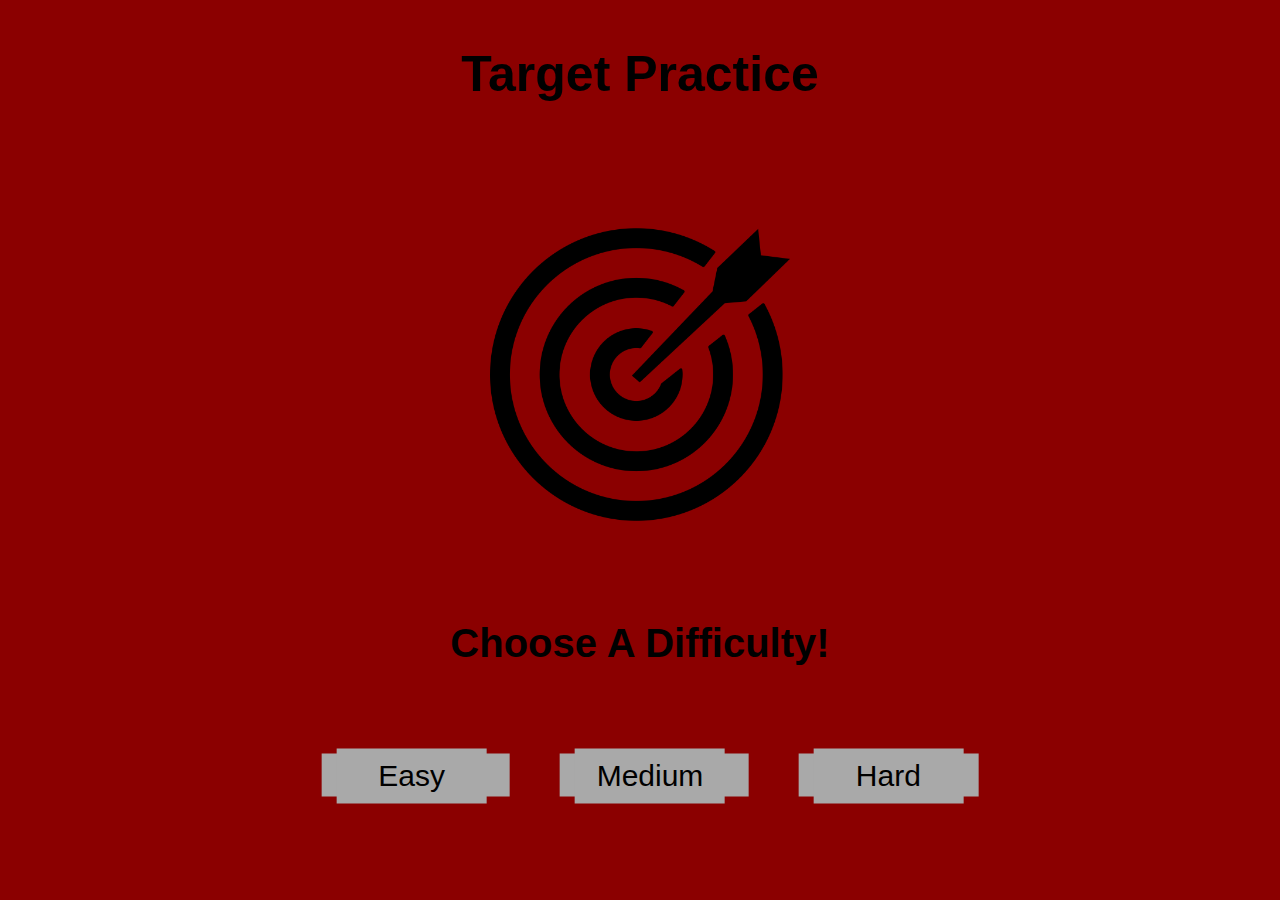
<file: index.html>
<!DOCTYPE html>
<html lang="en">
<head>
    <meta charset="UTF-8">
    <meta http-equiv="X-UA-Compatible" content="IE=edge">
    <meta name="viewport" content="width=device-width, initial-scale=1.0">
    <link rel="stylesheet" type="text/css" media="screen" href="style.css">
    <title>Target Practice</title>
</head>
<body>
        <h1>Target Practice</h1>

    <div>
        <img id="targetIcon" src="target-icon.png">
    </div>

        <h2>Choose A Difficulty!</h2>

    <div id="buttons">
        <a href="easymode.html" target="_blank" class="modeButtons">
            <button class="modeButtons" id="easy" style="display: inline">Easy</button>
        </a>
                <div id="spacing" style="display: inline"></div>
        <a href="mediummode.html" target="_blank" class="modeButtons">
            <button class="modeButtons" id="medium" style="display: inline">Medium</button>
        </a>
                <div id="spacing" style="display: inline"></div>
        <a href="hardmode.html" target="_blank" class="modeButtons">
            <button class="modeButtons" id="hard" style="display: inline">Hard</button>
        </a>
    </div>

</body>
</html>
</file>
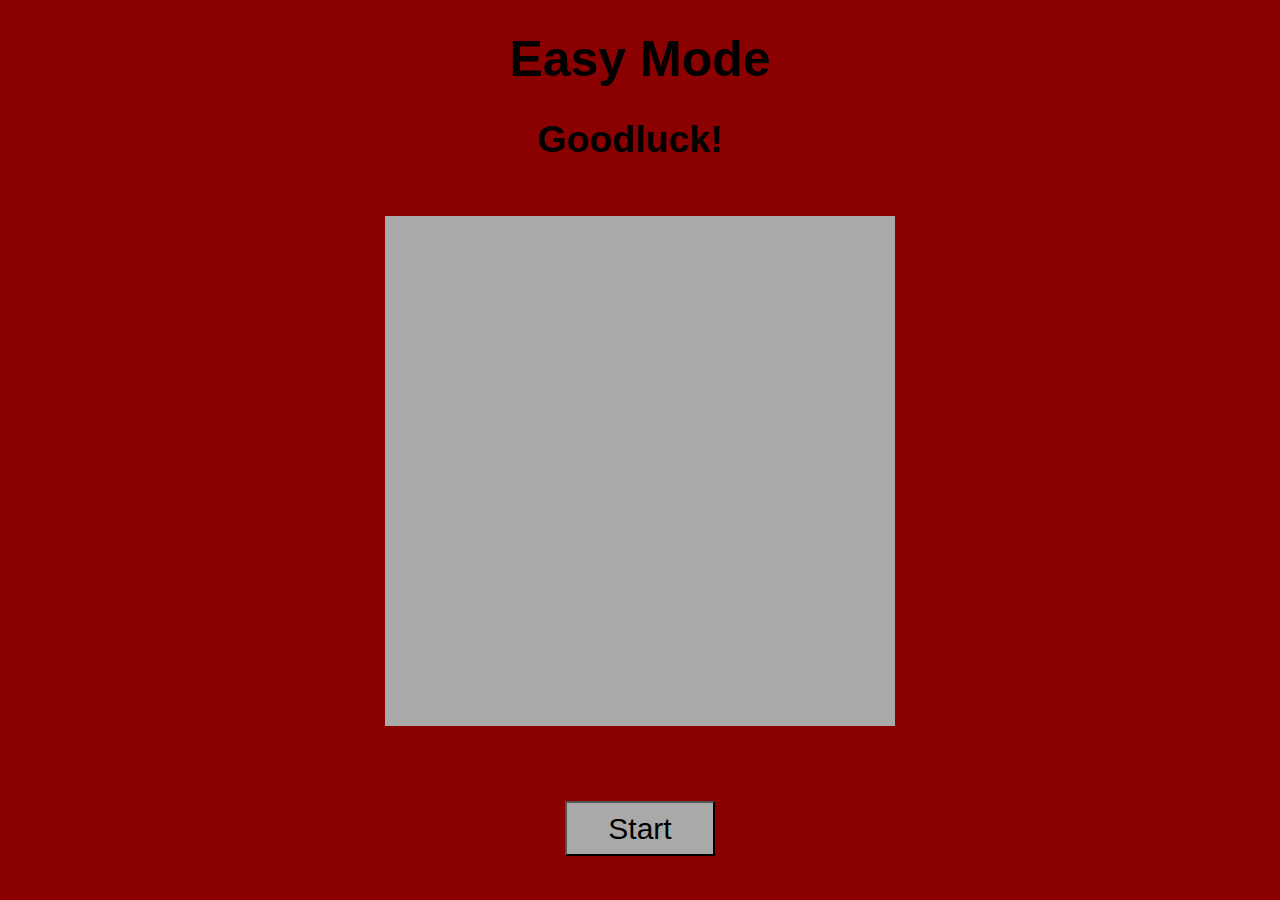
<file: easymode.html>
<!DOCTYPE html>
<html lang="en">
<head>
    <meta charset="UTF-8">
    <meta http-equiv="X-UA-Compatible" content="IE=edge">
    <meta name="viewport" content="width=device-width, initial-scale=1.0">
    <link rel="stylesheet" type="text/css" media="screen" href="easystyle.css">
    <title>Easy Level</title>
</head>
<body>
    <h1>Easy Mode</h1>

    <div hidden id="timer">
        <h2 id="timeLabel">Time: </h2>
        <h2 id="timeCounter"></h2>
    </div>

    <div id="score">
        <h2 id="pointLabel">Goodluck!</h2>
        <h2 id="scoreLabel"></h2>
    </div>

    <div id="gameboard">
        <input hidden type="image" src="target.png" id="target" onclick="targetClicked()">
    </div>

        <button id="startButton" onclick="startGame()">Start</button>

    <div hidden id="tryagainDIV">
        <a href="easymode.html" class="tryagainButtons">
            <button id="tryagainButton" class="tryagainButtons">Try Again!</button>
        </a>
        <a href="index.html" class="tryagainButtons">
            <button id="changeDifficultyButton" class="tryagainButtons">Change Difficulty</button>
        </a>
    </div>

    <script>

        var score = 0;
        var timer = 15;

        function startGame() {
        
            //get rid of start button
            var x = document.getElementById("startButton");
                if (x.style.display === "none") {
                     x.style.display = "block";
                } 
                else {
                    x.style.display = "none";
                }

            //add points and score to screen
            document.getElementById("pointLabel").innerHTML = "Points:";
            document.getElementById("scoreLabel").innerHTML = score;
            
            //add target to screen
            document.getElementById("target").style.display = "block";

            //add timer to screen
            document.getElementById("timeCounter").innerHTML = timer;
            document.getElementById("timer").style.display = "block";

            //timer
            setInterval(function() {
                if (timer > 0){
                timer--;
                }
                else {
                    gameEnd();
                }
                document.getElementById("timeCounter").innerHTML = timer;
            }, 1000)
            
        }

        function targetClicked() {
            score++;
            document.getElementById("scoreLabel").innerHTML = score;

            moveTarget();
        }

        function getRandomInt(max) {
            return Math.floor(Math.random() * max);
        }

        function moveTarget() {
            const randX = getRandomInt(400);
            const randY = getRandomInt(450);
            document.getElementById("target").style.transform = `translate(${randX}%, ${randY}%)`;
        }

        function gameEnd() {

            document.getElementById("scoreLabel").innerHTML = "You scored " + score + " points!";
            document.getElementById("tryagainDIV").style.display = "block";

            //clear screen
            document.getElementById("timer").style.display = "none";
            document.getElementById("pointLabel").style.display = "none";
            document.getElementById("gameboard").style.display = "none";
        }

    </script>

</body>
</html>
</file>
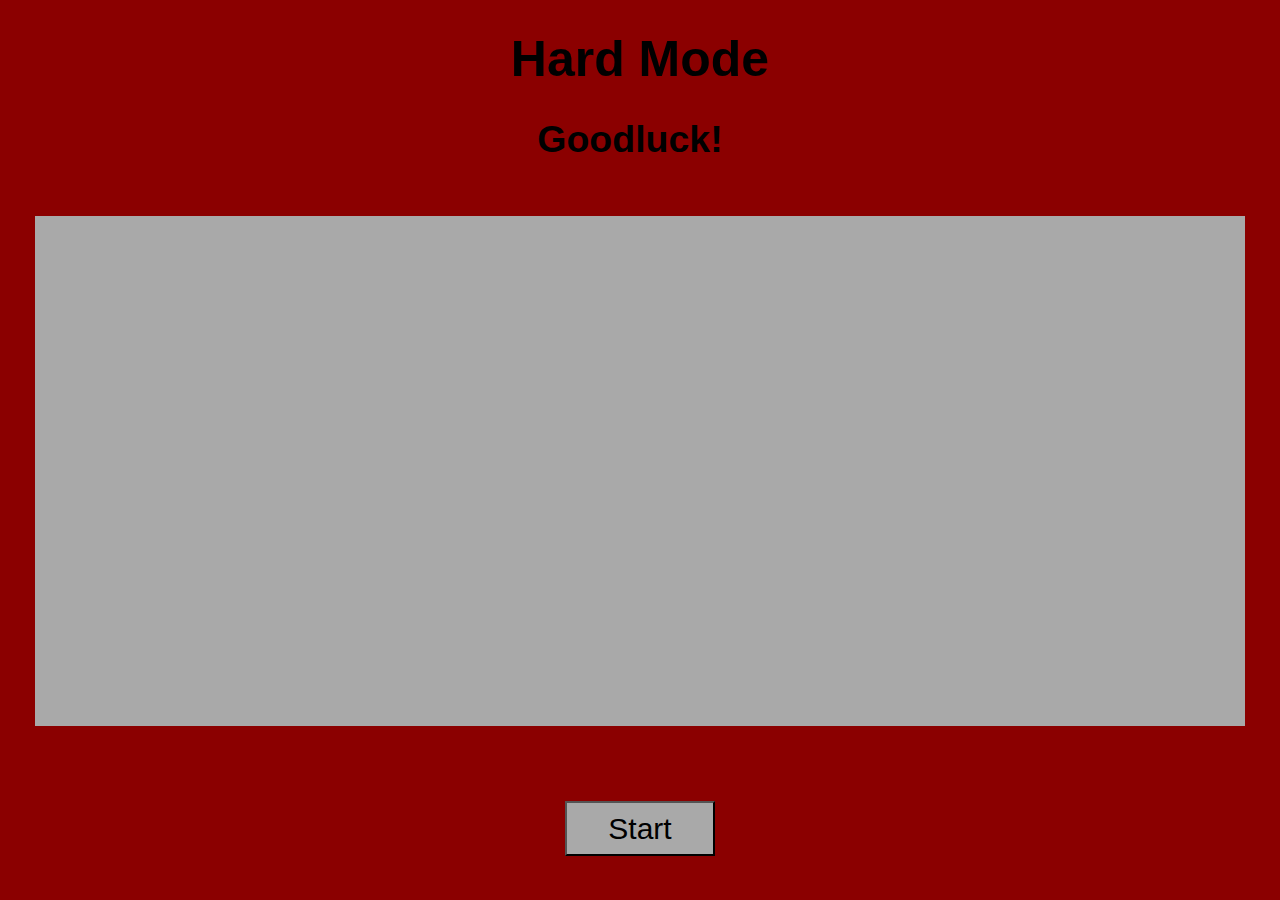
<file: hardmode.html>
<!DOCTYPE html>
<html lang="en">
<head>
    <meta charset="UTF-8">
    <meta http-equiv="X-UA-Compatible" content="IE=edge">
    <meta name="viewport" content="width=device-width, initial-scale=1.0">
    <link rel="stylesheet" type="text/css" media="screen" href="hardstyle.css">
    <title>Hard Level</title>
</head>
<body>
    <h1>Hard Mode</h1>

    <div hidden id="timer">
        <h2 id="timeLabel">Time: </h2>
        <h2 id="timeCounter"></h2>
    </div>

    <div id="score">
        <h2 id="pointLabel">Goodluck!</h2>
        <h2 id="scoreLabel"></h2>
    </div>

    <div id="gameboard">
        <input hidden type="image" src="target.png" id="target" onclick="targetClicked()">
    </div>

        <button id="startButton" onclick="startGame()">Start</button>

    <div hidden id="tryagainDIV">
        <a href="hardmode.html" class="tryagainButtons">
            <button id="tryagainButton" class="tryagainButtons">Try Again!</button>
        </a>
        <a href="index.html" class="tryagainButtons">
            <button id="changeDifficultyButton" class="tryagainButtons">Change Difficulty</button>
        </a>
    </div>

    <script>

        var score = 0;
        var timer = 15;

        function startGame() {
        
            //get rid of start button
            var x = document.getElementById("startButton");
                if (x.style.display === "none") {
                     x.style.display = "block";
                } 
                else {
                    x.style.display = "none";
                }

            //add points and score to screen
            document.getElementById("pointLabel").innerHTML = "Points:";
            document.getElementById("scoreLabel").innerHTML = score;
            
            //add target to screen
            document.getElementById("target").style.display = "block";

            //add timer to screen
            document.getElementById("timeCounter").innerHTML = timer;
            document.getElementById("timer").style.display = "block";

            //timer
            setInterval(function() {
                if (timer > 0){
                timer--;
                }
                else {
                    gameEnd();
                }
                document.getElementById("timeCounter").innerHTML = timer;
            }, 1000)
            
        }

        function targetClicked() {
            score++;
            document.getElementById("scoreLabel").innerHTML = score;

            moveTarget();
        }

        function getRandomInt(max) {
        return Math.floor(Math.random() * max);
        }

        function moveTarget() {
            const randX = getRandomInt(1800);
            const randY = getRandomInt(450);
            document.getElementById("target").style.transform = `translate(${randX}%, ${randY}%)`;
        }

        function gameEnd() {

            document.getElementById("scoreLabel").innerHTML = "You scored " + score + " points!";
            document.getElementById("tryagainDIV").style.display = "block";

            //clear screen
            document.getElementById("timer").style.display = "none";
            document.getElementById("pointLabel").style.display = "none";
            document.getElementById("gameboard").style.display = "none";
        }

    </script>

</body>
</html>
</file>
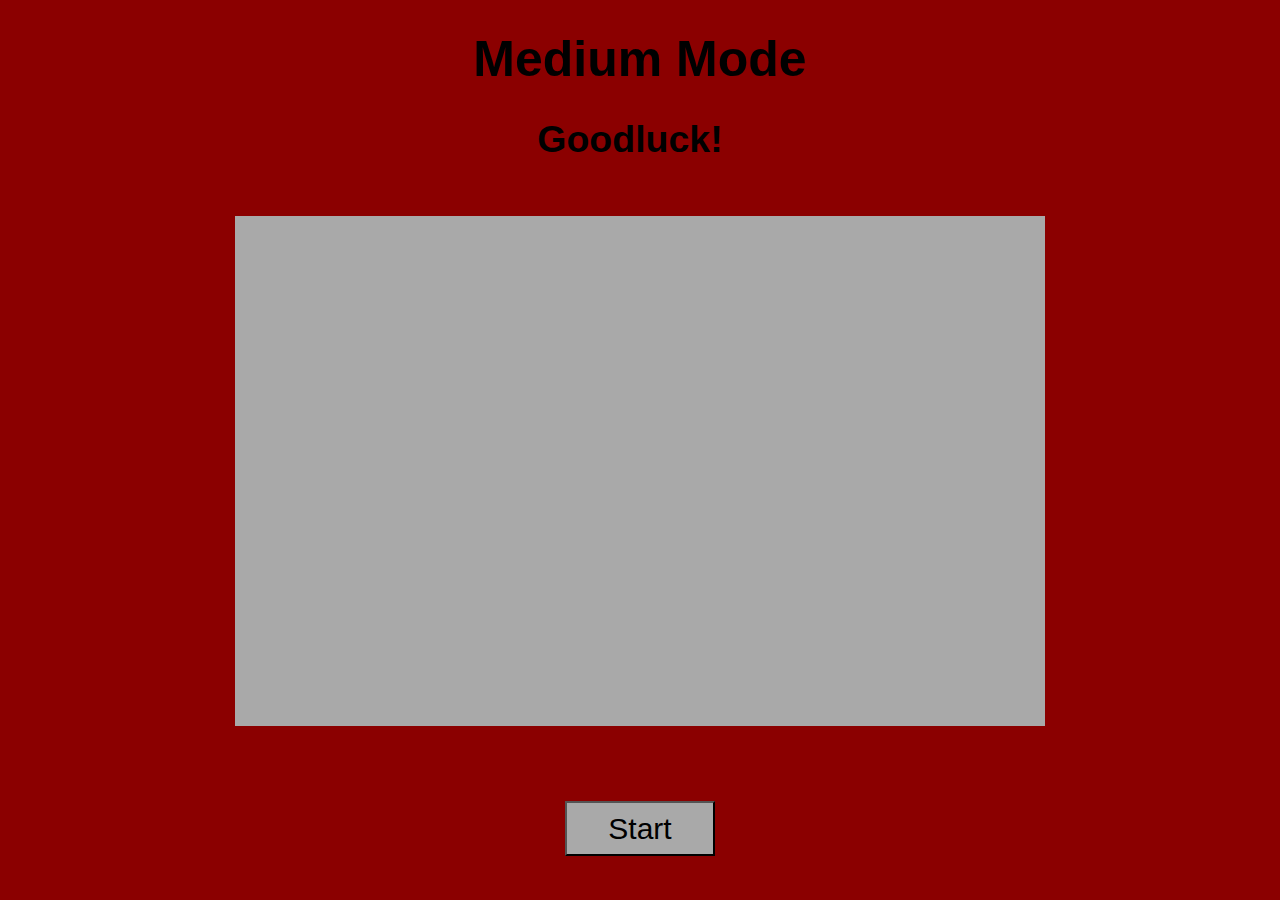
<file: mediummode.html>
<!DOCTYPE html>
<html lang="en">
<head>
    <meta charset="UTF-8">
    <meta http-equiv="X-UA-Compatible" content="IE=edge">
    <meta name="viewport" content="width=device-width, initial-scale=1.0">
    <link rel="stylesheet" type="text/css" media="screen" href="mediumstyle.css">
    <title>Medium Level</title>
</head>
<body>
    <h1>Medium Mode</h1>

    <div hidden id="timer">
        <h2 id="timeLabel">Time: </h2>
        <h2 id="timeCounter"></h2>
    </div>

    <div id="score">
        <h2 id="pointLabel">Goodluck!</h2>
        <h2 id="scoreLabel"></h2>
    </div>

    <div id="gameboard">
        <input hidden type="image" src="target.png" id="target" onclick="targetClicked()">
    </div>

        <button id="startButton" onclick="startGame()">Start</button>

    <div hidden id="tryagainDIV">
        <a href="mediummode.html" class="tryagainButtons">
            <button id="tryagainButton" class="tryagainButtons">Try Again!</button>
        </a>
        <a href="index.html" class="tryagainButtons">
            <button id="changeDifficultyButton" class="tryagainButtons">Change Difficulty</button>
        </a>
    </div>

    <script>

        var score = 0;
        var timer = 15;

        function startGame() {
        
            //get rid of start button
            var x = document.getElementById("startButton");
                if (x.style.display === "none") {
                     x.style.display = "block";
                } 
                else {
                    x.style.display = "none";
                }

            //add points and score to screen
            document.getElementById("pointLabel").innerHTML = "Points:";
            document.getElementById("scoreLabel").innerHTML = score;
            
            //add target to screen
            document.getElementById("target").style.display = "block";

            //add timer to screen
            document.getElementById("timeCounter").innerHTML = timer;
            document.getElementById("timer").style.display = "block";

            //timer
            setInterval(function() {
                if (timer > 0){
                timer--;
                }
                else {
                    gameEnd();
                }
                document.getElementById("timeCounter").innerHTML = timer;
            }, 1000)
            
        }

        function targetClicked() {
            score++;
            document.getElementById("scoreLabel").innerHTML = score;

            moveTarget();
        }

        function getRandomInt(max) {
        return Math.floor(Math.random() * max);
        }

        function moveTarget() {
            const randX = getRandomInt(1000);
            const randY = getRandomInt(450);
            document.getElementById("target").style.transform = `translate(${randX}%, ${randY}%)`;
        }

        function gameEnd() {

            document.getElementById("scoreLabel").innerHTML = "You scored " + score + " points!";
            document.getElementById("tryagainDIV").style.display = "block";

            //clear screen
            document.getElementById("timer").style.display = "none";
            document.getElementById("pointLabel").style.display = "none";
            document.getElementById("gameboard").style.display = "none";
        }

    </script>

</body>
</html>
</file>
<file: style.css>
* {
    margin: 10px;
    padding: 5px;
}

html {
    background-color: darkred;
    font-family: 'Lucida Sans', 'Lucida Sans Regular', 'Lucida Grande', 'Lucida Sans Unicode', Geneva, Verdana, sans-serif;
    cursor: crosshair;
}

h1 {
    text-align: center;
    font-size: 50px;
}

h2{
    text-align: center;
    font-size: 40px;
    margin-top: 75px;
}

#targetIcon {
    margin-top: 100px;
    display: block;
    margin-left: auto;
    margin-right: auto;
    width: 300px;
}

.modeButtons{
    width: 150px;
    height: 55px;
    font-size: 30px;
    font-family: 'Lucida Sans', 'Lucida Sans Regular', 'Lucida Grande', 'Lucida Sans Unicode', Geneva, Verdana, sans-serif;
    text-decoration: none;
    border: 0ch;
    background-color: darkgray;
    
}

.modeButtons:hover{
    background-color: gray;
    transition: 0.5s;
}

#buttons {
    position: absolute;
    left: 50%;
    margin-right: -50%;
    transform: translate(-50%, 50%);
}

#spacing {
    margin: 10px;
}
</file>
<file: easystyle.css>
*{
    margin: 5px;
    padding: 5px;
}

html {
    background-color: darkred;
    font-family: 'Lucida Sans', 'Lucida Sans Regular', 'Lucida Grande', 'Lucida Sans Unicode', Geneva, Verdana, sans-serif;
    cursor: crosshair;
}

h1 {
    text-align: center;
    font-size: 50px;
}

h2 {
    display: inline;
}

#timer {
    margin-top: 20px;
    font-size: 25px;
    text-align: center;

    margin-left: 825px;
    margin-right: 825px;
    background-color: darkgray;
}

#score {
    margin-top: 20px;
    font-size: 25px;
    text-align: center;
}

#gameboard {
    display: block;
    margin-left: auto;
    margin-right: auto;
    margin-top: 50px;

    width: 500px;
    height: 500px;
    background-color: darkgray;
}

#target {
    width: 75px;
    height: 75px;
    position: absolute;
}

#startButton {
    display: block;
    margin-left: auto;
    margin-right: auto;
    margin-top: 75px;

    width: 150px;
    height: 55px;
    font-size: 30px;
    font-family: 'Lucida Sans', 'Lucida Sans Regular', 'Lucida Grande', 'Lucida Sans Unicode', Geneva, Verdana, sans-serif;
    text-decoration: none;
    background-color: darkgrey;
}

#startButton:hover {
    background-color: gray;
    transition: 0.5s;
}

#tryagainButton {
    display: block;
    margin-left: auto;
    margin-right: auto;
    margin-top: 75px;

    width: 200px;
    height: 55px;
    font-size: 30px;
    font-family: 'Lucida Sans', 'Lucida Sans Regular', 'Lucida Grande', 'Lucida Sans Unicode', Geneva, Verdana, sans-serif;
    text-decoration: none;
    background-color: darkgrey;
}

#tryagainButton:hover {
    background-color: gray;
    transition: 0.5s;
}

#changeDifficultyButton {
    display: block;
    margin-left: auto;
    margin-right: auto;
    margin-top: 75px;

    width: 300px;
    height: 55px;
    font-size: 30px;
    font-family: 'Lucida Sans', 'Lucida Sans Regular', 'Lucida Grande', 'Lucida Sans Unicode', Geneva, Verdana, sans-serif;
    text-decoration: none;
    background-color: darkgrey;
}

#changeDifficultyButton:hover {
    background-color: gray;
    transition: 0.5s;
}

.tryagainButtons {
    text-decoration: none;
}
</file>
<file: hardstyle.css>
*{
    margin: 5px;
    padding: 5px;
}

html {
    background-color: darkred;
    font-family: 'Lucida Sans', 'Lucida Sans Regular', 'Lucida Grande', 'Lucida Sans Unicode', Geneva, Verdana, sans-serif;
    cursor: crosshair;
}

h1 {
    text-align: center;
    font-size: 50px;
}

h2 {
    display: inline;
}

#timer {
    margin-top: 20px;
    font-size: 25px;
    text-align: center;

    margin-left: 825px;
    margin-right: 825px;
    background-color: darkgray;
}

#score {
    margin-top: 20px;
    font-size: 25px;
    text-align: center;
}

#gameboard {
    display: block;
    margin-left: auto;
    margin-right: auto;
    margin-top: 50px;

    width: 1200px;
    height: 500px;
    background-color: darkgray;
}

#target {
    width: 50px;
    height: 50px;
    position: absolute;
}

#startButton {
    display: block;
    margin-left: auto;
    margin-right: auto;
    margin-top: 75px;

    width: 150px;
    height: 55px;
    font-size: 30px;
    font-family: 'Lucida Sans', 'Lucida Sans Regular', 'Lucida Grande', 'Lucida Sans Unicode', Geneva, Verdana, sans-serif;
    text-decoration: none;
    background-color: darkgrey;
}

#startButton:hover {
    background-color: gray;
    transition: 0.5s;
}

#tryagainButton {
    display: block;
    margin-left: auto;
    margin-right: auto;
    margin-top: 75px;

    width: 200px;
    height: 55px;
    font-size: 30px;
    font-family: 'Lucida Sans', 'Lucida Sans Regular', 'Lucida Grande', 'Lucida Sans Unicode', Geneva, Verdana, sans-serif;
    text-decoration: none;
    background-color: darkgrey;
}

#tryagainButton:hover {
    background-color: gray;
    transition: 0.5s;
}

#changeDifficultyButton {
    display: block;
    margin-left: auto;
    margin-right: auto;
    margin-top: 75px;

    width: 300px;
    height: 55px;
    font-size: 30px;
    font-family: 'Lucida Sans', 'Lucida Sans Regular', 'Lucida Grande', 'Lucida Sans Unicode', Geneva, Verdana, sans-serif;
    text-decoration: none;
    background-color: darkgrey;
}

#changeDifficultyButton:hover {
    background-color: gray;
    transition: 0.5s;
}

.tryagainButtons {
    text-decoration: none;
}
</file>
<file: mediumstyle.css>
*{
    margin: 5px;
    padding: 5px;
}

html {
    background-color: darkred;
    font-family: 'Lucida Sans', 'Lucida Sans Regular', 'Lucida Grande', 'Lucida Sans Unicode', Geneva, Verdana, sans-serif;
    cursor: crosshair;
}

h1 {
    text-align: center;
    font-size: 50px;
}

h2 {
    display: inline;
}

#timer {
    margin-top: 20px;
    font-size: 25px;
    text-align: center;

    margin-left: 825px;
    margin-right: 825px;
    background-color: darkgray;
}

#score {
    margin-top: 20px;
    font-size: 25px;
    text-align: center;
}

#gameboard {
    display: block;
    margin-left: auto;
    margin-right: auto;
    margin-top: 50px;

    width: 800px;
    height: 500px;
    background-color: darkgray;
}

#target {
    width: 60px;
    height: 60px;
    position: absolute;
}

#startButton {
    display: block;
    margin-left: auto;
    margin-right: auto;
    margin-top: 75px;

    width: 150px;
    height: 55px;
    font-size: 30px;
    font-family: 'Lucida Sans', 'Lucida Sans Regular', 'Lucida Grande', 'Lucida Sans Unicode', Geneva, Verdana, sans-serif;
    text-decoration: none;
    background-color: darkgrey;
}

#startButton:hover {
    background-color: gray;
    transition: 0.5s;
}

#tryagainButton {
    display: block;
    margin-left: auto;
    margin-right: auto;
    margin-top: 75px;

    width: 200px;
    height: 55px;
    font-size: 30px;
    font-family: 'Lucida Sans', 'Lucida Sans Regular', 'Lucida Grande', 'Lucida Sans Unicode', Geneva, Verdana, sans-serif;
    text-decoration: none;
    background-color: darkgrey;
}

#tryagainButton:hover {
    background-color: gray;
    transition: 0.5s;
}

#changeDifficultyButton {
    display: block;
    margin-left: auto;
    margin-right: auto;
    margin-top: 75px;

    width: 300px;
    height: 55px;
    font-size: 30px;
    font-family: 'Lucida Sans', 'Lucida Sans Regular', 'Lucida Grande', 'Lucida Sans Unicode', Geneva, Verdana, sans-serif;
    text-decoration: none;
    background-color: darkgrey;
}

#changeDifficultyButton:hover {
    background-color: gray;
    transition: 0.5s;
}

.tryagainButtons {
    text-decoration: none;
}
</file>
